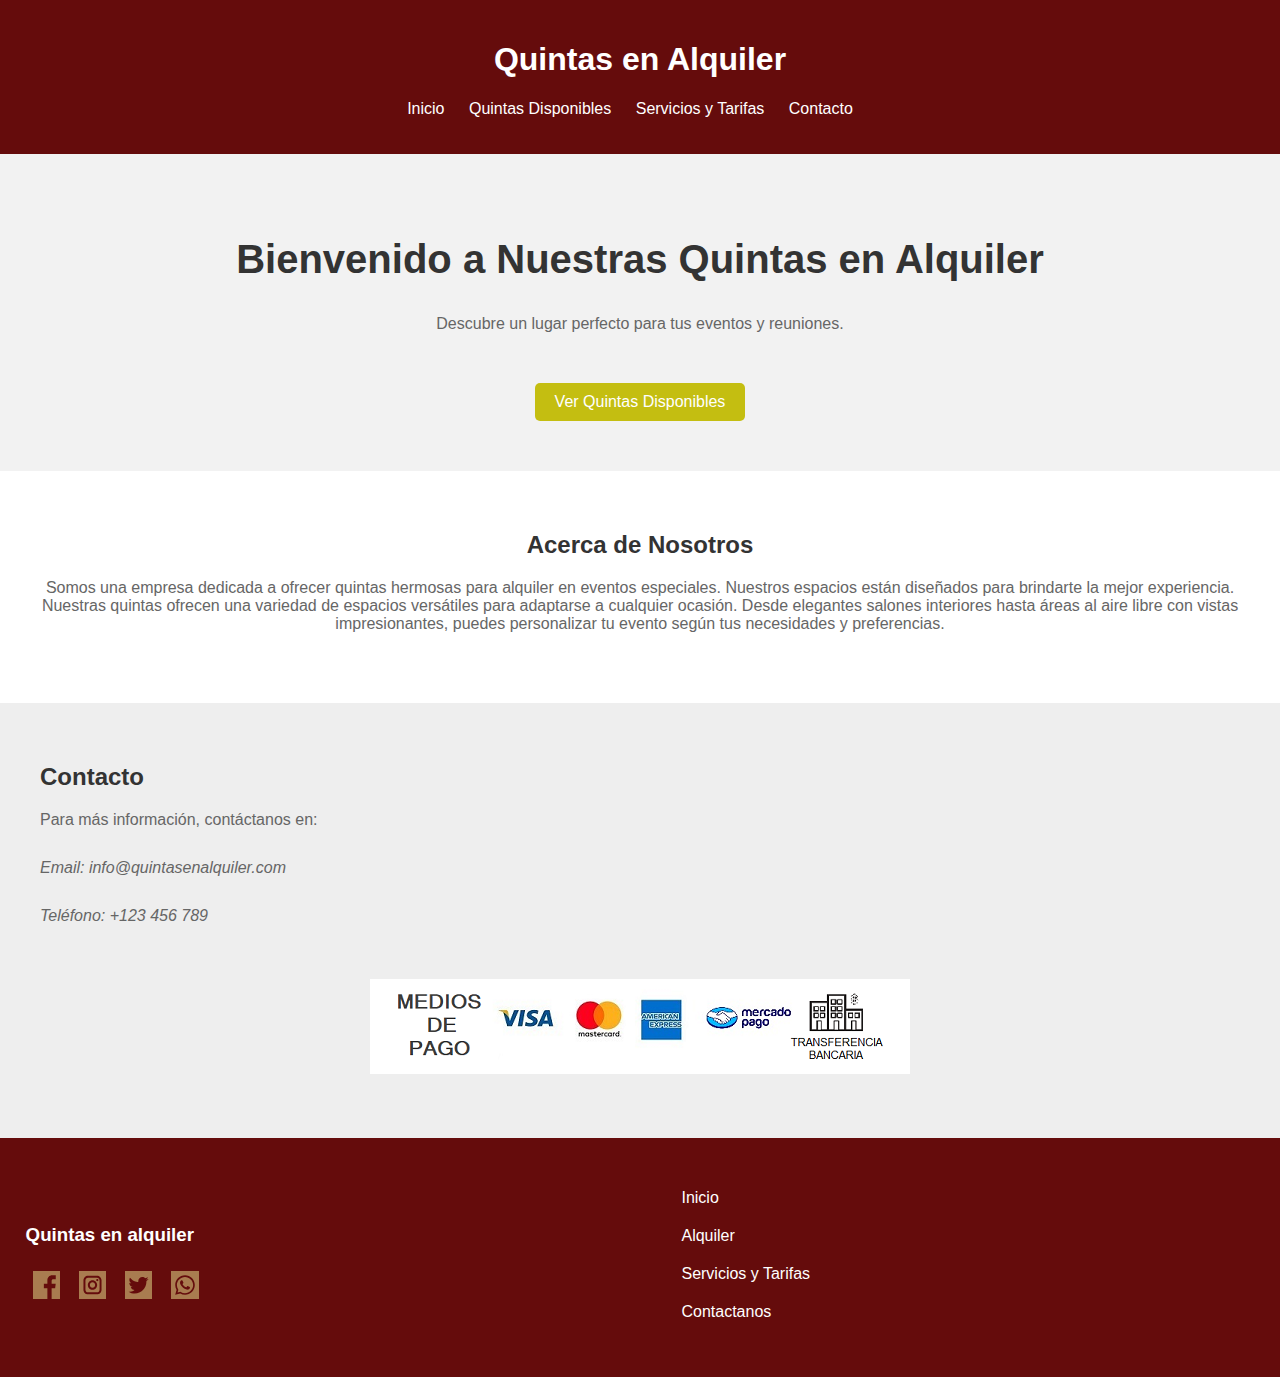
<file: Proyecto 1/index.html>
<!DOCTYPE html>
<html lang="es">
<head>
    <meta charset="UTF-8">
    <meta name="viewport" content="width=device-width, initial-scale=1.0">
    <title>Quintas en Alquiler</title>
    <link rel="stylesheet" href="css/styles.css">
</head>
<body>
    <header>
        <h1>Quintas en Alquiler</h1>
        <nav>
            <ul class="menu">
                <li><a href="index.html">Inicio</a></li>
                <li><a href="galeria.html">Quintas Disponibles</a></li>
                <li><a href="Serviciosytarifas.html">Servicios y Tarifas</a></li>
                <li><a href="Contacto.html">Contacto</a></li>
            </ul>
        </nav>
    </header>

    <section class="hero">
        <h2>Bienvenido a Nuestras Quintas en Alquiler</h2>
        <p>Descubre un lugar perfecto para tus eventos y reuniones.</p>
        <a href="galeria.html" class="cta-button">Ver Quintas Disponibles</a>
    </section>

    <section class="about">
        <h2>Acerca de Nosotros</h2>
        <p>Somos una empresa dedicada a ofrecer quintas hermosas para alquiler en eventos especiales. Nuestros espacios están diseñados para brindarte la mejor experiencia.
            Nuestras quintas ofrecen una variedad de espacios versátiles para adaptarse a cualquier ocasión. 
            Desde elegantes salones interiores hasta áreas al aire libre con vistas impresionantes, 
            puedes personalizar tu evento según tus necesidades y preferencias.
        </p>
        
    </section>

    <section class="contact">
        <h2>Contacto</h2>
        <p>Para más información, contáctanos en:</p>
        <address>
            <p>Email: info@quintasenalquiler.com</p>
            <p>Teléfono: +123 456 789</p>
        </address>
        <section class="pago">
            <img src="img/servicios/medios-de-pago.png" alt="medios de pago">
        </section>          
    </section>

    <footer class="contenedor-footer">
        <div class="informacion-footer">
            <div class="iconos-footer">
                <h3>Quintas en alquiler</h3>
                <div class="icono-footer">
                    <a href="https://www.facebook.com/?locale=es_LA"><img src="./iconos/facebook.svg" alt=""></a>
                    <a href="https://www.instagram.com/"><img src="./iconos/instagram.svg" alt=""></a>
                    <a href="https://twitter.com/?lang=es"><img src="./iconos/twitter.svg" alt=""></a>
                    <a href="https://web.whatsapp.com/"><img src="./iconos/whatsapp.svg" alt=""></a>
                </div>
            </div>
            <div class="lista-footer">
                <ul class="lista-fo">
                    <li><a href="index.html">Inicio</a></li>
                    <li><a href="galeria.html">Alquiler</a></li>
                    <li><a href="Serviciosytarifas.html">Servicios y Tarifas</a></li>
                    <li><a href="Contacto.html">Contactanos</a></li>
                </ul>
            </div>
        </div>
    </footer>
</body>
</html>
</file>
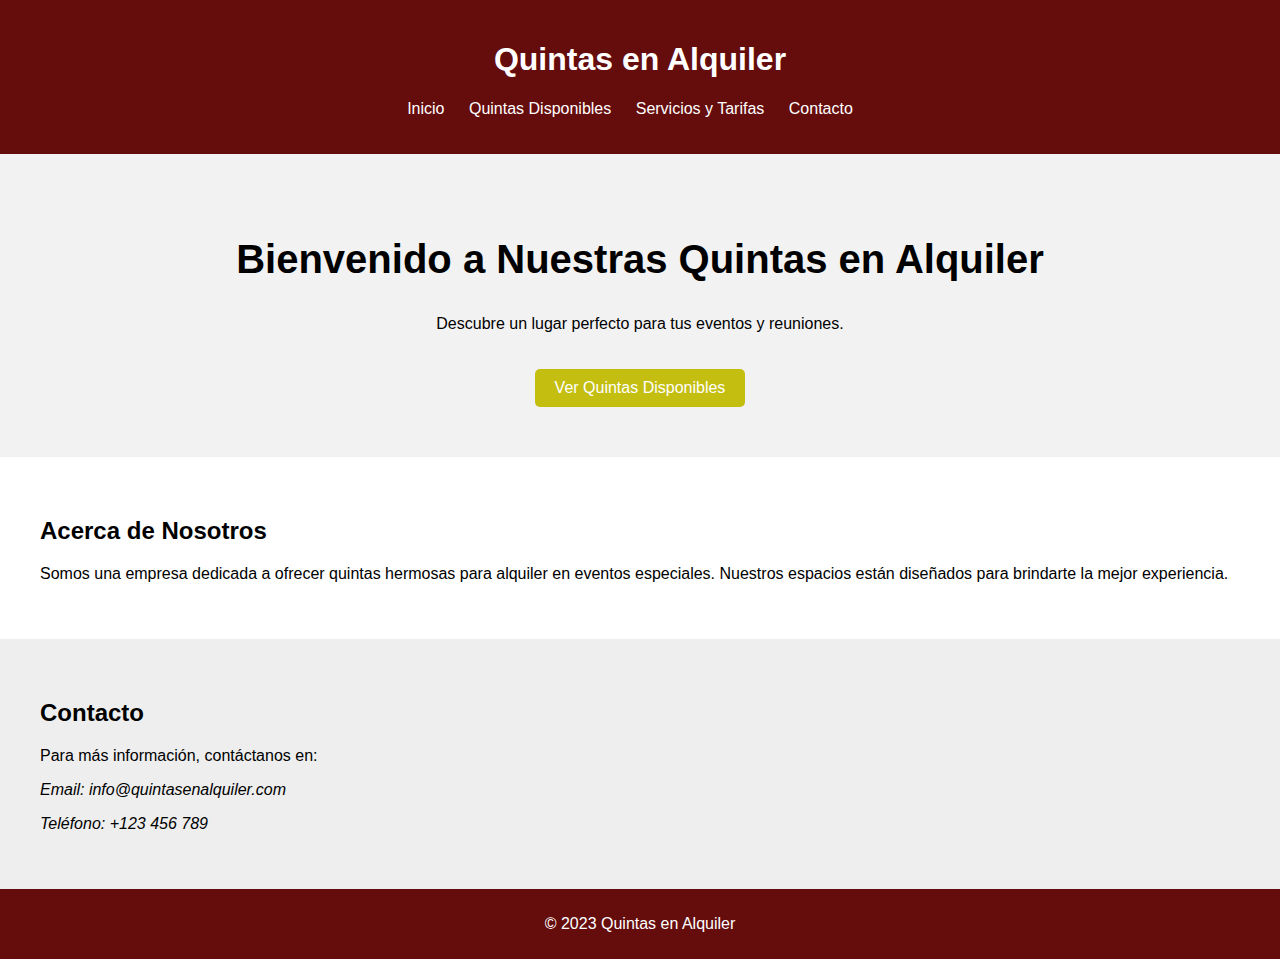
<file: index(3).html>
<!DOCTYPE html>
<html lang="es">
<head>
    <meta charset="UTF-8">
    <meta name="viewport" content="width=device-width, initial-scale=1.0">
    <title>Quintas en Alquiler</title>
    <link rel="stylesheet" href="styles.css">
</head>
<body>
    <header>
        <h1>Quintas en Alquiler</h1>
        <nav>
            <ul>
                <li><a href="#">Inicio</a></li>
                <li><a href="galeria.html">Quintas Disponibles</a></li>
                <li><a href="#">Servicios y Tarifas</a></li>
                <li><a href="#">Contacto</a></li>
            </ul>
        </nav>
    </header>

    <section class="hero">
        <h2>Bienvenido a Nuestras Quintas en Alquiler</h2>
        <p>Descubre un lugar perfecto para tus eventos y reuniones.</p>
        <a href="#" class="cta-button">Ver Quintas Disponibles</a>
    </section>

    <section class="about">
        <h2>Acerca de Nosotros</h2>
        <p>Somos una empresa dedicada a ofrecer quintas hermosas para alquiler en eventos especiales. Nuestros espacios están diseñados para brindarte la mejor experiencia.</p>
    </section>

    <section class="contact">
        <h2>Contacto</h2>
        <p>Para más información, contáctanos en:</p>
        <address>
            <p>Email: info@quintasenalquiler.com</p>
            <p>Teléfono: +123 456 789</p>
        </address>
    </section>

    <footer>
        <p>&copy; 2023 Quintas en Alquiler</p>
    </footer>
</body>
</html>
</file>
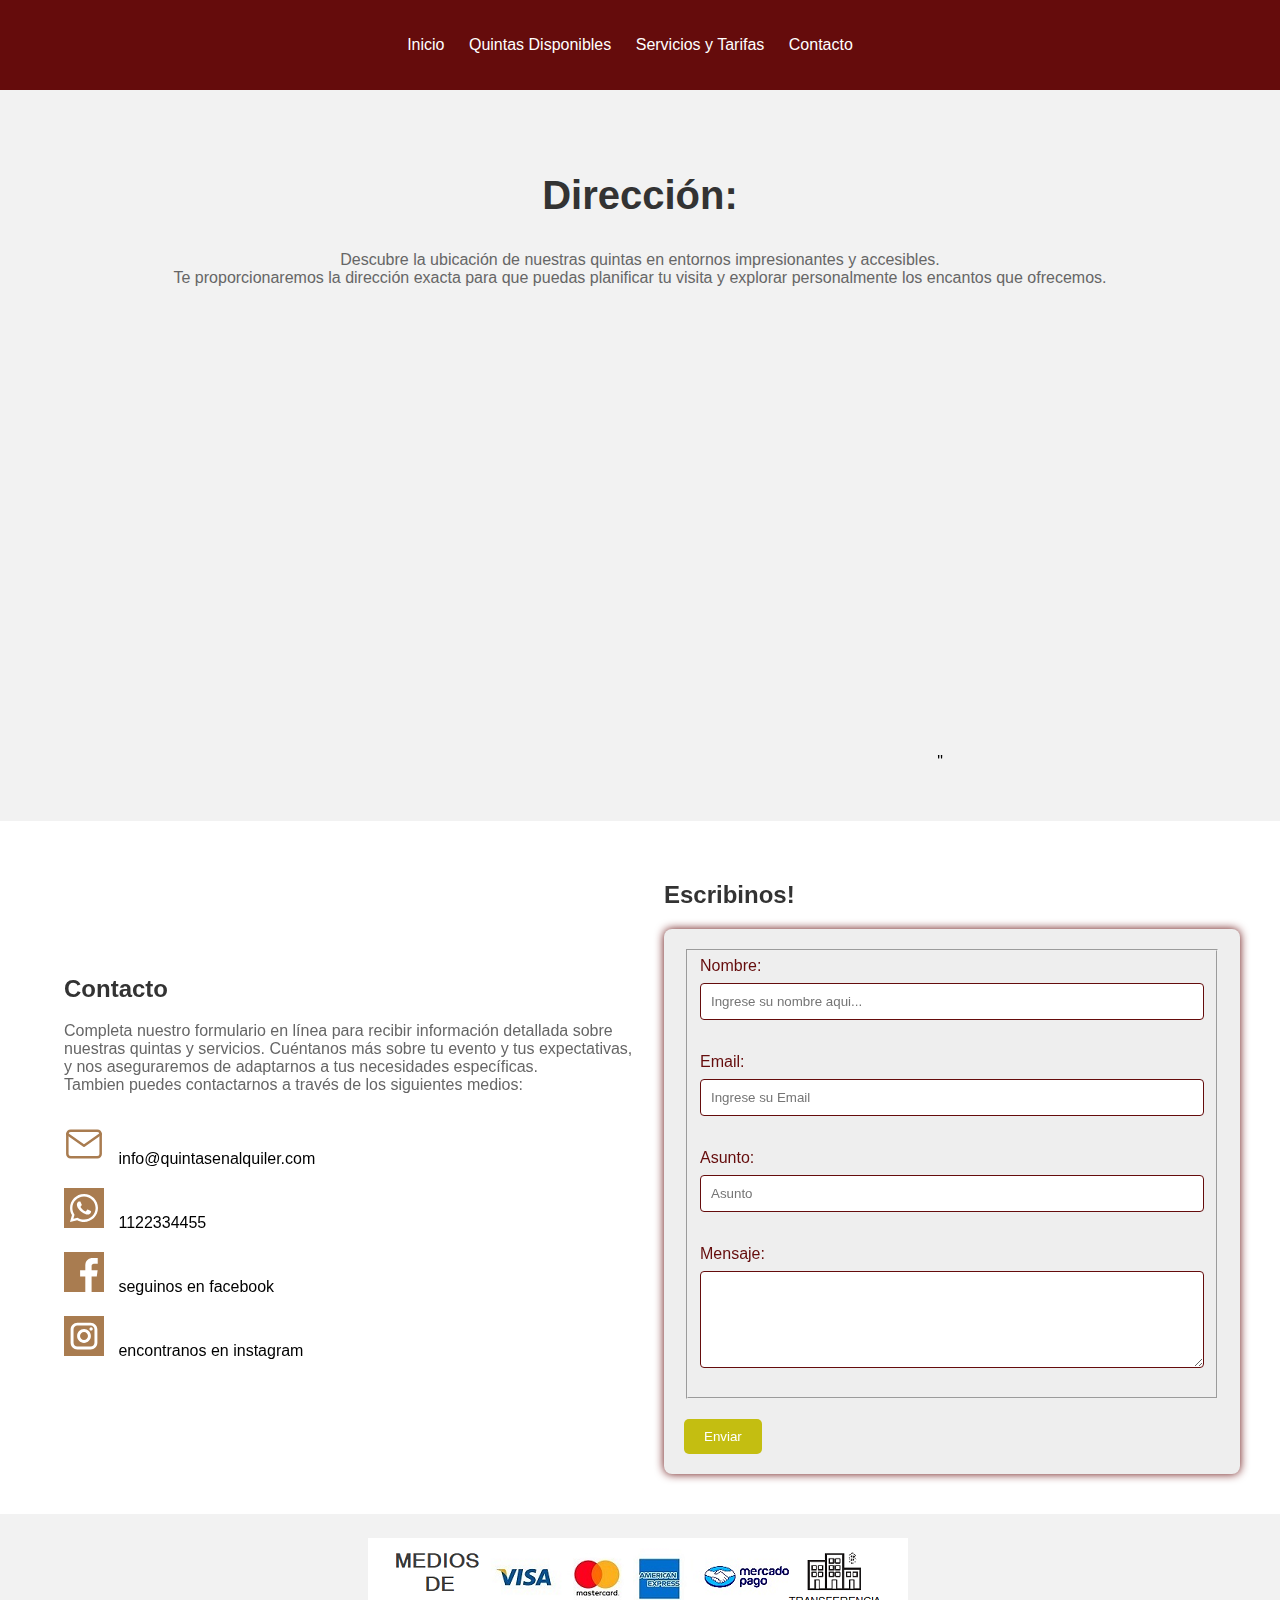
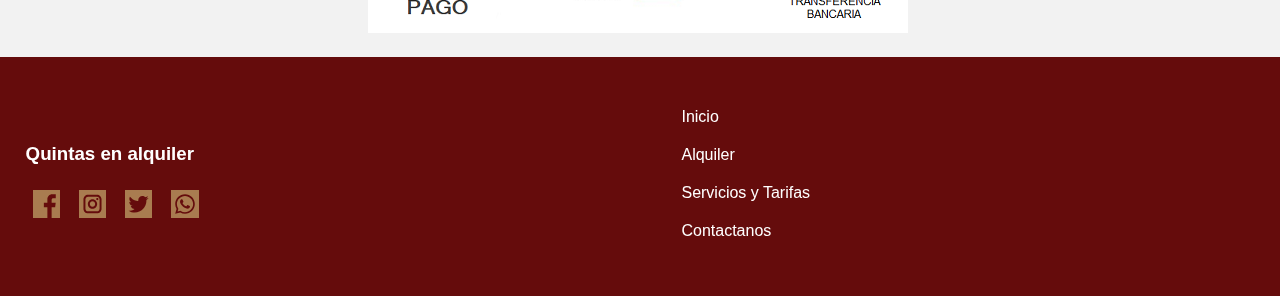
<file: Proyecto 1/Contacto.html>
<!DOCTYPE html>
<html lang="en">
<head>
    <meta charset="UTF-8">
    <meta name="viewport" content="width=device-width, initial-scale=1.0">
    <title>Quintas en Alquiler</title>
    <link rel="stylesheet" href="css/styles.css">
</head>
<body>          
  <header>
    <nav>
        <ul  class="menu">
            <li><a href="index.html">Inicio</a></li>
            <li><a href="galeria.html">Quintas Disponibles</a></li>
            <li><a href="Serviciosytarifas.html">Servicios y Tarifas</a></li>
            <li><a href="Contacto.html">Contacto</a></li>
        </ul>
    </nav>
</header>

<section class="hero">
  <h2>Dirección:</h2>
  <p>Descubre la ubicación de nuestras quintas en entornos impresionantes y accesibles.
    <br>
     Te proporcionaremos la dirección exacta para que puedas planificar tu visita y
     explorar personalmente los encantos que ofrecemos.</p>
  <iframe src="https://www.google.com/maps/embed?pb=!1m16!1m12!1m3!1d26221.155622243397!2d-58.44228545007648!3d-34.76454820983185!2m3!1f0!2f0!3f0!3m2!1i1024!2i768!4f13.1!2m1!1squinta%20lomas%20de%20zamora!5e0!3m2!1ses!2sar!4v1696552340143!5m2!1ses!2sar" width="600" height="450" style="border:0;" allowfullscreen="" loading="lazy" referrerpolicy="no-referrer-when-downgrade"></iframe>"
</section>


<section class="aboute">
  <div class="container1">
    <h2>Contacto</h2>
    <p>Completa nuestro formulario en línea para recibir información detallada sobre nuestras quintas y servicios.
      Cuéntanos más sobre tu evento y tus expectativas, y nos aseguraremos de adaptarnos a tus necesidades específicas.
      <br>
      Tambien puedes contactarnos a través de los siguientes medios:
    </p>
    <ul>
      <li><img src="iconos/mail-bronce.svg" alt="" class="logo"> info@quintasenalquiler.com </li>
      <li><img src="iconos/whatsapp.svg" alt="" class="logo"> 1122334455</li>
      <li><img src="iconos/facebook.svg" alt="" class="logo"> seguinos en facebook</li>
      <li><img src="iconos/instagram.svg" alt="" class="logo"> encontranos en instagram</li>
    </ul>
  </div>
  <div class="container">
    <h2>Escribinos!</h2>
    <form id="miFormulario" action="show-data.html" target="_blank">
      <fieldset>
        <label for="firstname">Nombre: </label>
        <input size="60" type="text" name="firstname" placeholder="Ingrese su nombre aqui...">
        <br><br>
        <label for="Email">Email: </label>
        <input size="60" type="text" name="Email" placeholder="Ingrese su Email">
        <br><br>
        <label for="Asunto">Asunto: </label>
        <input size="30" type="text" name="Asunto" placeholder="Asunto">
        <br><br>
        <label for="Mensaje">Mensaje:</label>
        <textarea name="Mensaje" rows="5" cols="100"></textarea>
      </fieldset>
      <button type="button" class="cta-button" onclick="limpiarFormulario()">Enviar</button>
    </form>
  </div>
</section>

<section class="pago">
  <img src="img/servicios/medios-de-pago.png" alt="medios de pago">
</section>

<footer class="contenedor-footer">
  <div class="informacion-footer">
      <div class="iconos-footer">
        <h3>Quintas en alquiler</h3>
          <div class="icono-footer">
            <a href="https://www.facebook.com/?locale=es_LA"><img src="./iconos/facebook.svg" alt=""></a>
            <a href="https://www.instagram.com/"><img src="./iconos/instagram.svg" alt=""></a>
            <a href="https://twitter.com/?lang=es"><img src="./iconos/twitter.svg" alt=""></a>
            <a href="https://web.whatsapp.com/"><img src="./iconos/whatsapp.svg" alt=""></a>
          </div>
      </div>
      <div class="lista-footer">
        <ul class="lista-fo">
          <li><a href="index.html">Inicio</a></li>
          <li><a href="galeria.html">Alquiler</a></li>
          <li><a href="Serviciosytarifas.html">Servicios y Tarifas</a></li>
          <li><a href="Contacto.html">Contactanos</a></li>
      </ul>
      </div>
  </div>
</footer>
<script src="js/JavaScript.js"></script>
</body>
</html>
</file>
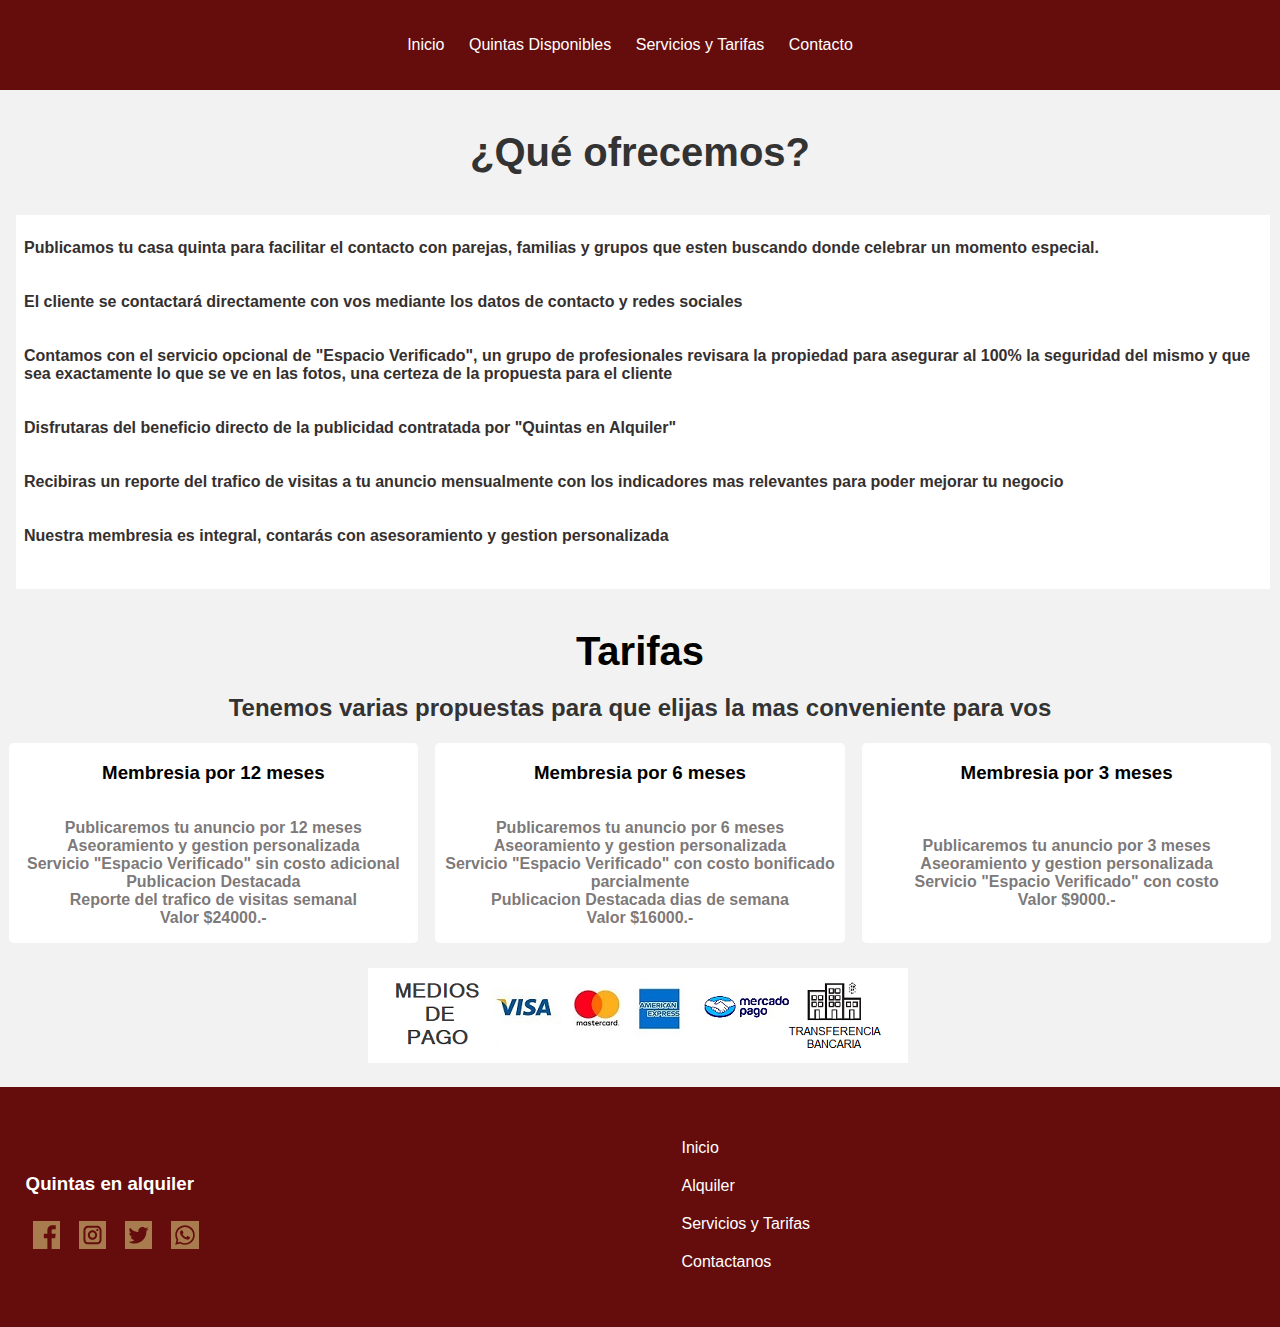
<file: Proyecto 1/Serviciosytarifas.html>
<!DOCTYPE html>
<html lang="es">
<head>
    <meta charset="UTF-8">
    <meta name="viewport" content="width=device-width, initial-scale=1.0">
    <title>Quintas en Alquiler</title>
    <link rel="stylesheet" href="css/styles.css">
</head>
<body>
<header>
    <nav>
        <ul class="menu">
            <li><a href="index.html">Inicio</a></li>
            <li><a href="galeria.html">Quintas Disponibles</a></li>
            <li><a href="Serviciosytarifas.html">Servicios y Tarifas</a></li>
            <li><a href="Contacto.html">Contacto</a></li>
        </ul>
    </nav>
</header>
<!--
<section class="contenido"> El resto de las tarifas... -->
    <h2 class="servicios"> ¿Qué ofrecemos?</h2>
     <section class="lista">
        <ul>
        <li> Publicamos tu casa quinta para facilitar el contacto con parejas, familias y grupos que esten
             buscando donde celebrar un momento especial.</li>
        <li> El cliente se contactará directamente con vos mediante los datos de contacto y redes sociales </li>
        <li> Contamos con el servicio opcional de "Espacio Verificado", un grupo de profesionales revisara la
             propiedad para asegurar al 100% la seguridad del mismo y que sea exactamente lo que se ve en las fotos,
             una certeza de la propuesta para el cliente </li>
        <li> Disfrutaras del beneficio directo de la publicidad contratada por "Quintas en Alquiler"</li>
        <li> Recibiras un reporte del trafico de visitas a tu anuncio mensualmente con los indicadores mas
              relevantes para poder mejorar tu negocio </li>
        <li> Nuestra membresia es integral, contarás con asesoramiento y gestion personalizada</li>
        </ul>
     </section>
    <h1 class="titulo">Tarifas</h1>
    <h2 class="titulo2">Tenemos varias propuestas para que elijas la mas conveniente para vos</h2>

    <section class="tarifas">
        <section class="tarjetas">
            <h3> Membresia por 12 meses</h3>
                <dl>
                <dt> Publicaremos tu anuncio por 12 meses</dt>
                <dt> Aseoramiento y gestion personalizada </dt>
                <dt> Servicio "Espacio Verificado" sin costo adicional</dt>
                <dt> Publicacion Destacada </dt>
                <dt> Reporte del trafico de visitas semanal </dt>
                <dt> <b>Valor $24000.-</b></dt>
                </dl>
        </section>
        <section class="tarjetas">
            <h3> Membresia por 6 meses</h3>
                <dl>
                <dt> Publicaremos tu anuncio por 6 meses</dt>
                <dt> Aseoramiento y gestion personalizada </dt>
                <dt> Servicio "Espacio Verificado" con costo bonificado parcialmente</dt>
                <dt> Publicacion Destacada dias de semana </dt>
                <dt> <b>Valor $16000.-</b></dt>
                </dl>
        </section>

        <section class="tarjetas">
            <h3> Membresia por 3 meses</h3>
            <dl>
                <dt> Publicaremos tu anuncio por 3 meses</dt>
                <dt> Aseoramiento y gestion personalizada </dt>
                <dt> Servicio "Espacio Verificado" con costo</dt>
                <dt> <b>Valor $9000.-</b></dt>
            </dl>
        </section>
    </section>

    <section class="pago">
        <img src="img/servicios/medios-de-pago.png" alt="medios de pago">
    </section>

    <footer class="contenedor-footer">
        <div class="informacion-footer">
            <div class="iconos-footer">  
                <h3>Quintas en alquiler</h3>
                <div class="icono-footer">
                    <a href="https://www.facebook.com/?locale=es_LA"><img src="./iconos/facebook.svg" alt=""></a>
                    <a href="https://www.instagram.com/"><img src="./iconos/instagram.svg" alt=""></a>
                    <a href="https://twitter.com/?lang=es"><img src="./iconos/twitter.svg" alt=""></a>
                    <a href="https://web.whatsapp.com/"><img src="./iconos/whatsapp.svg" alt=""></a>
                </div>
            </div>
            <div class="lista-footer">
                <ul class="lista-fo">
                    <li><a href="index.html">Inicio</a></li>
                    <li><a href="galeria.html">Alquiler</a></li>
                    <li><a href="Serviciosytarifas.html">Servicios y Tarifas</a></li>
                    <li><a href="Contacto.html">Contactanos</a></li>
                </ul>
            </div>
        </div>
    </footer>
</body>
</html>
</file>
<file: Proyecto 1/css/styles.css>
/* Estilos generales */
body {
    font-family: Arial, sans-serif;
    margin: 0;
    padding: 0;
    background-color: #f2f2f2;
}

header {
    background-color: #650c0c;
    color: #fff;
    padding: 20px;
    text-align: center;
}


nav ul {
    list-style: none;
    padding: 0;
}


nav ul li {
    display: inline;
    margin-right: 20px;
}

nav a {
    text-decoration: none;
    color: #fff;
}

a{
  color:white;
  text-decoration:none;
}
/* Estilos del héroe */


.hero {
    text-align: center;
    padding: 50px 0;
}

.hero h2 {
    font-size: 2.5rem;
}

.cta-button {
    display: inline-block;
    padding: 10px 20px;
    background-color: #c4be11;
    color: #fff;
    text-decoration: none;
    border-radius: 5px;
    margin-top: 20px;
}

.cta-button:hover {
    background-color: #c3bc00;
}

/* Estilos de Acerca de Nosotros */
.about {
    margin: 0 auto;
    background-color: #fff;
    padding: 40px;
    text-align: center;
}

/* Estilos de Contacto */
.contact {
    background-color: #eee;
    padding: 40px;
    margin: 0 auto;
}



/*Estilo del Formulario*/

form {
    margin: 0 auto;
    max-width: 600px;
    background-color:  #eee;
    padding: 20px;
    border-radius: 8px;
    box-shadow: 0 0 10px  #650c0c;
}

label {
    display: block;
    margin-bottom: 8px;
    color: #650c0c; 
}

input, textarea {
    width: 100%;
    padding: 10px;
    margin-bottom: 15px;
    border: 1px solid  #650c0c; 
    border-radius: 4px;
    box-sizing: border-box;
}


button {
    background-color: #c4be11;
    color: beige;
    padding: 10px 15px;
    border: none;
    border-radius: 4px;
    cursor: pointer;
}

button:hover {
    background-color: #45a049;
}

h2 {
    color: #333;
}


p {
    color: #666;
    margin-bottom: 30px;
}

ul {
    list-style: none;
    padding: 0;
}

li {
    margin-bottom: 20px;
}

.logo {
    width: 40px;
    height: 40px;
    margin-right: 10px;
}

.aboute {
    display: flex;
    justify-content: space-between;
    margin: 0 auto;
    background-color: #fff;
    padding: 40px;
}

.container1,
.container {
    width: 48%;
}

.container1 {
    text-align: left; 
    margin: auto;
}
/*---------------------------------------------------------------------*/

/*Estilos de Servicios*/

.contenido{
    width: 100%;
    margin-right: auto;
    margin-left: auto;
    font-size: 95%;
    
}
.servicios{
    font-size: 2.5em;
    text-align: center;
    padding: 1em;
    margin: 0;
 
        
    }
.lista{
    text-align: left;
    background-color: #fff;
    padding: 0;
    margin: 0 1em;
    list-style-type:circle;
    width: 98%;
    border-radius: 0,3em;
    font-weight: bold;
    color: rgb(53, 48, 48);
    -webkit-border-radius: 0,3em;
    -moz-border-radius: 0,3em;
    -ms-border-radius: 0,3em;
    -o-border-radius: 0,3em;
    display: flex;
    flex-wrap: wrap;
    justify-content: space-around;
}
.lista li{
    padding: 0.5em;
}

/*estilos de Tarifas*/
.tarifas {
   
    text-align: center;
    padding: 0;
    display: flex;
    flex-wrap: wrap;
    justify-content: space-around;
}
    
.titulo {
    
    font-size: 2.5em;
    text-align: center;
    margin: 0;
    padding-top: 1em;

}
.titulo2 {
    text-align: center;
     }
 

.tarjetas {
    width: 32%;
    height: 12,5em;
    background-color: #fff;
    border-radius: 0.3em;
    margin: 0.1em;
    box-sizing: border-box;
    -webkit-border-radius: 0.3em;
    -moz-border-radius: 0.3em;
    -ms-border-radius: 0.3em;
    -o-border-radius: 0.3em;
    display: flex;
    flex-wrap: wrap;
    justify-content:space-around;
}

.tarjetas h3{
    background-color: #fff;
    font-weight: bold;
       } 
.tarjetas dt {
    font-weight: bold;
    color:  rgba(77, 71, 71, 0.74);
}
 
.tarifas{
    display: flex;
    flex-wrap: wrap;
    justify-content: space-around;
}
.pago {
    width: 96%;
    padding: 1.5em;
    display: flex;
    justify-content: center;
    
    }

/*---------------------*/


/* Estilos del footer */
.contenedor-footer {
  background-color: #650c0c;
  color: #fff;
  padding: 10px 0;
}
.informacion-footer {
  display: flex;
  justify-content: space-between;
  padding:2%;
  align-items: center;
}
.iconos-footer h2{
  margin: 5px;
}
.iconos-footer p{
  margin:2px;
}
.iconos-footer {
  width: 45%;
}
.icono-footer img{
  width:5%;
  padding: 2px;
  margin: 5px;
}
.lista-footer{
  width: 45%;
  margin-right: 20px;

}
.lista-fo li a:hover{
  color: #f4f4f4;
}
#pie li{
  list-style: none;
  font-size: 15px;
}


@media screen and (max-width:1180px) {
  .icono-footer img{
    width:10%;
  }
  .lista-fo li a{
    font-size:20px;
  }
}
@media all and (max-width: 599px){
  .pago {
      padding: 10px;
      margin: 0;  
      width: 90%; 
      height: 5rem; 
  }
   }
   @media all and (min-width:600px) and (max-width:1023px) {
     .pago{
      padding: 20px;
      margin: 10px;  
      width: 90%; 
      height: 5rem;
      background-position: center;
  }
   }
@media screen and (max-width: 680px){

  .iconos-footer h2{
    font-size: 16px;
  }
  .iconos-footer{
    display: flex;
    flex-direction: row;
  }
  .iconos-footer p{
    font-size: 12px;
  }
  .lista-fo li a{
    font-size: 14px;
  }
  .icono-footer a img{
    width: 100%;
  }
}
@media screen and (max-width:414px){
  .menu li {
    display: flex;
    justify-content:space-around;
  }
  .pago img{
    width: 100%;
    overflow: hidden;
  }
  .lista{
    margin: 2px;
  }
  .tarifas{
    display: flex;
    flex-direction: column;
  }
  .tarjetas{
    width: 100%;
    margin:2px;
  }
  .pago img{
    width: 90%;
    overflow: hidden;
  }
  .hero{
    overflow: hidden;
  }
  .aboute{
    display: flex;
    flex-wrap: wrap;
    overflow: hidden;
  }
  .container1{
    display: flex;
    flex-direction: column;
    text-align: center;
    width: 100%;
    overflow: hidden;
  }
  .container{
    width: 100%;
    overflow: hidden;
  }
  .informacion-footer{
    display: flex;
    align-items: center;
    flex-direction:column;
  }
  .iconos-footer{
    text-align: center;
    display: flex;
    flex-direction: column;
  }
  .icono-footer a img{
    width: 10%;
  }
  .iconos-footer h2{
    font-size: 15px;
  }
  .iconos-footer p{
    font-size: 12px;
  }
  .lista-fo li a{
    font-size: 16px;
  }
}
@media screen and (max-width:393px){
  .menu li {
    display: flex;
    justify-content:space-around;
  }
  .pago img{
    width: 90%;
    overflow: hidden;
  }
  .informacion-footer{
    display: flex;
    align-items: center;
    flex-direction:column;
  }
  .iconos-footer{
    text-align: center;
    display: flex;
    flex-direction:column;
  }
  .icono-footer a img{
    width: 10%;
  }
  .iconos-footer h2{
    font-size: 15px;
  }
  .iconos-footer p{
    font-size: 12px;
  }
  .lista-fo li a{
    font-size: 16px;
  }
}
@media  screen and (max-width:390px){
  .menu li {
    display: flex;
    justify-content:space-around;
  }
  .informacion-footer{
    display: flex;
    align-items: center;
    flex-direction:column;
  }
  .iconos-footer{
    text-align: center;
    display: flex;
    flex-direction:column;
  }
  .icono-footer a img{
    width: 10%;
  }
  .iconos-footer h2{
    font-size: 15px;
  }
  .iconos-footer p{
    font-size: 12px;
  }
  .lista-fo li a{
    font-size: 16px;
  }
}
@media screen and (max-width: 360px){
  .menu li {
    display: flex;
    justify-content:space-around;
  }
  .logo{
    overflow: hidden;
  }
  .pago img{
    width: 90%;
    overflow: hidden;
  }
  .informacion-footer{
    display: flex;
    align-items: center;
    flex-direction:column;
  }
  .iconos-footer{
    text-align: center;
    display: flex;
    flex-direction:column;
  }
  .icono-footer a img{
    width: 10%;
  }
  .iconos-footer h2{
    font-size: 15px;
  }
  .iconos-footer p{
    font-size: 12px;
  }
  .lista-fo li a{
    font-size: 14px;
  }
}
@media screen and (max-width: 320px) {
  .lista{
    margin: 2px;
  }
  .tarifas{
    display: flex;
    flex-direction: column;
  }
  .tarjetas{
    width: 100%;
    margin:2px;
  }
  .pago img{
    width: 100%;
    overflow: hidden;
    margin: 2px;
  }
}
</file>
<file: styles.css>
/* Estilos generales */
body {
    font-family: Arial, sans-serif;
    margin: 0;
    padding: 0;
    background-color: #f2f2f2;
}

header {
    background-color: #650c0c;
    color: #fff;
    padding: 20px;
    text-align: center;
}

nav ul {
    list-style: none;
    padding: 0;
}

nav ul li {
    display: inline;
    margin-right: 20px;
}

nav a {
    text-decoration: none;
    color: #fff;
}

/* Estilos del héroe */
.hero {
    text-align: center;
    padding: 50px 0;
}

.hero h2 {
    font-size: 2.5rem;
}

.cta-button {
    display: inline-block;
    padding: 10px 20px;
    background-color: #c4be11;
    color: #fff;
    text-decoration: none;
    border-radius: 5px;
    margin-top: 20px;
}

.cta-button:hover {
    background-color: #c3bc00;
}

/* Estilos de Acerca de Nosotros */
.about {
    background-color: #fff;
    padding: 40px;
}

/* Estilos de Contacto */
.contact {
    background-color: #eee;
    padding: 40px;
}

/* Estilos del footer */
footer {
    text-align: center;
    background-color: #650c0c;
    color: #fff;
    padding: 10px 0;
}
</file>
